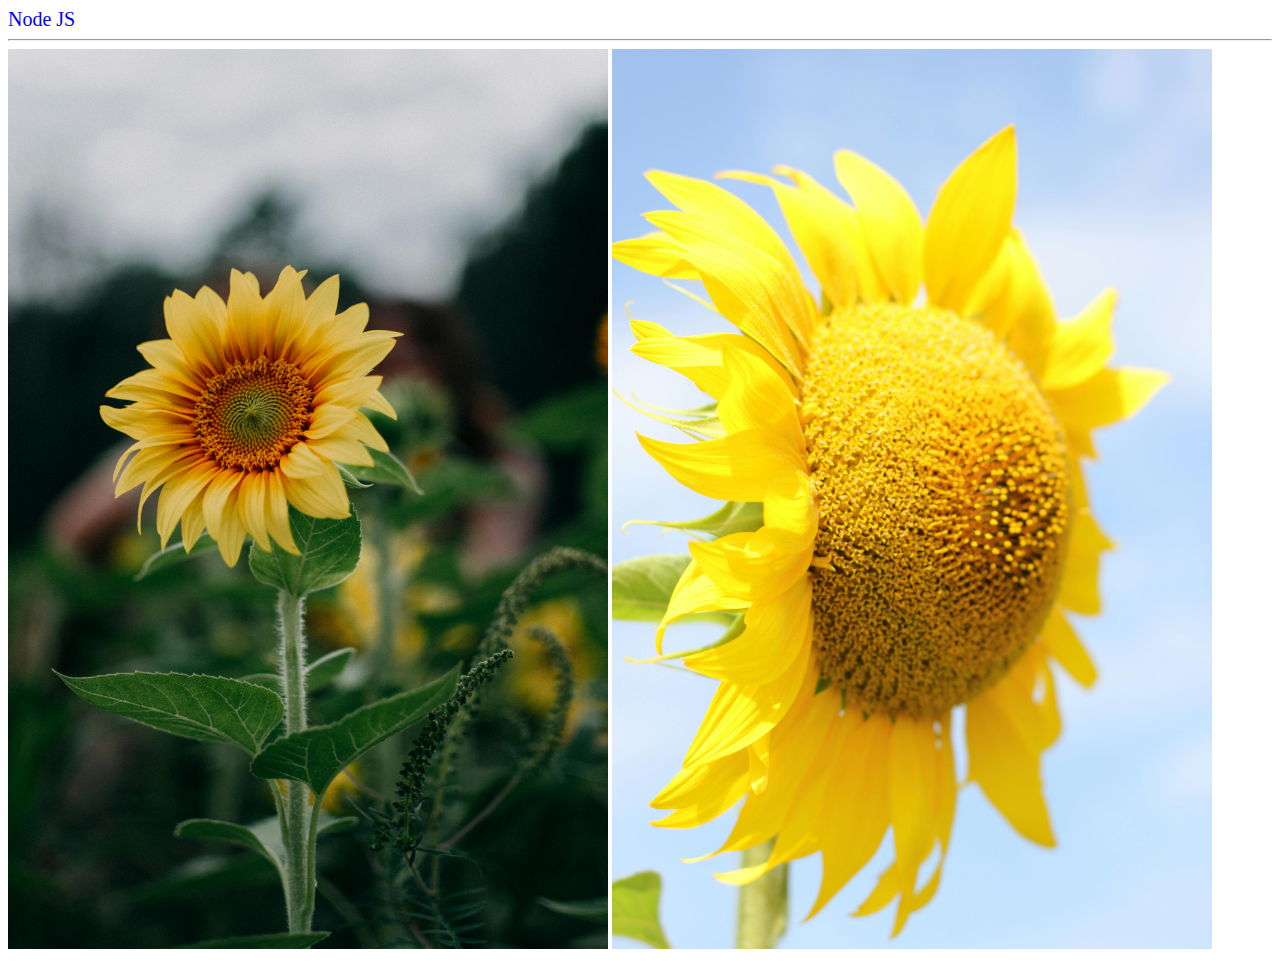
<file: index.html>
<!DOCTYPE html>
<html lang="en">
<head>
    <meta charset="UTF-8">
    <meta name="viewport" content="width=device-width, initial-scale=1.0">
    <title>Home</title>
    <header id="header">Node JS</header>
    <hr>
    <link rel="stylesheet"  type="text/css" href="style.css">
</head>
<body>
    <img src="imgr.jpg" alt="" id="img">
    <img src="imgg.png" alt="" id="imgg">
</body>
</html>
</file>
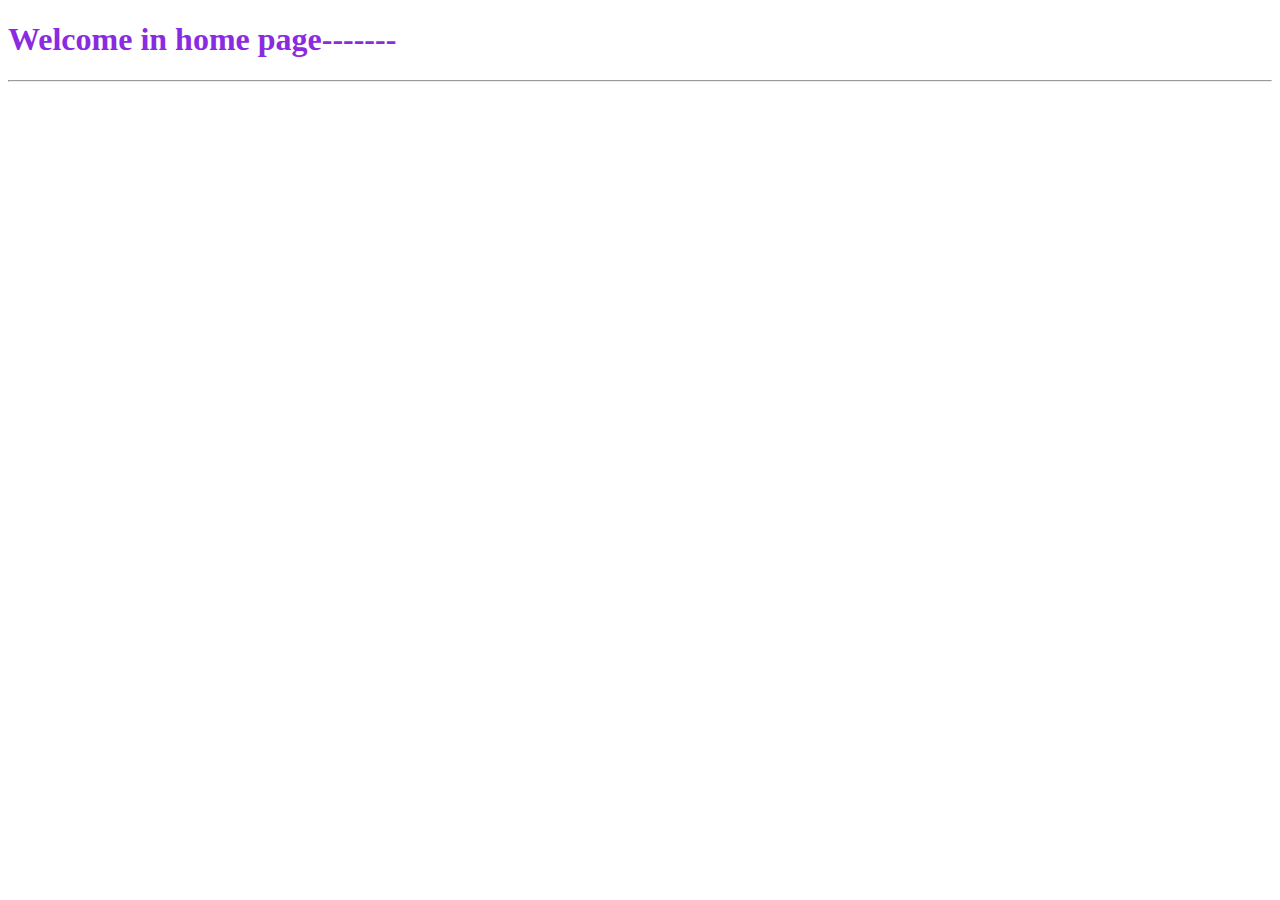
<file: home.html>
<!DOCTYPE html>
<html lang="en">
<head>
    <meta charset="UTF-8">
    <meta name="viewport" content="width=device-width, initial-scale=1.0">
    <title>Document</title>
    <h1 id="h1">Welcome in home page-------</h1>
     <hr>
     <link rel="stylesheet" href="style.css">
</head>
<body>
    <script src="server.js"></script>
</body>
</html>
</file>
<file: style.css>
#header{
    font-size: 20px;
    color: blue;
}

#img{
    width: 600px;
}
#imgg{
    width: 600px;
}
#h1{
    color: blueviolet ;
}
</file>
